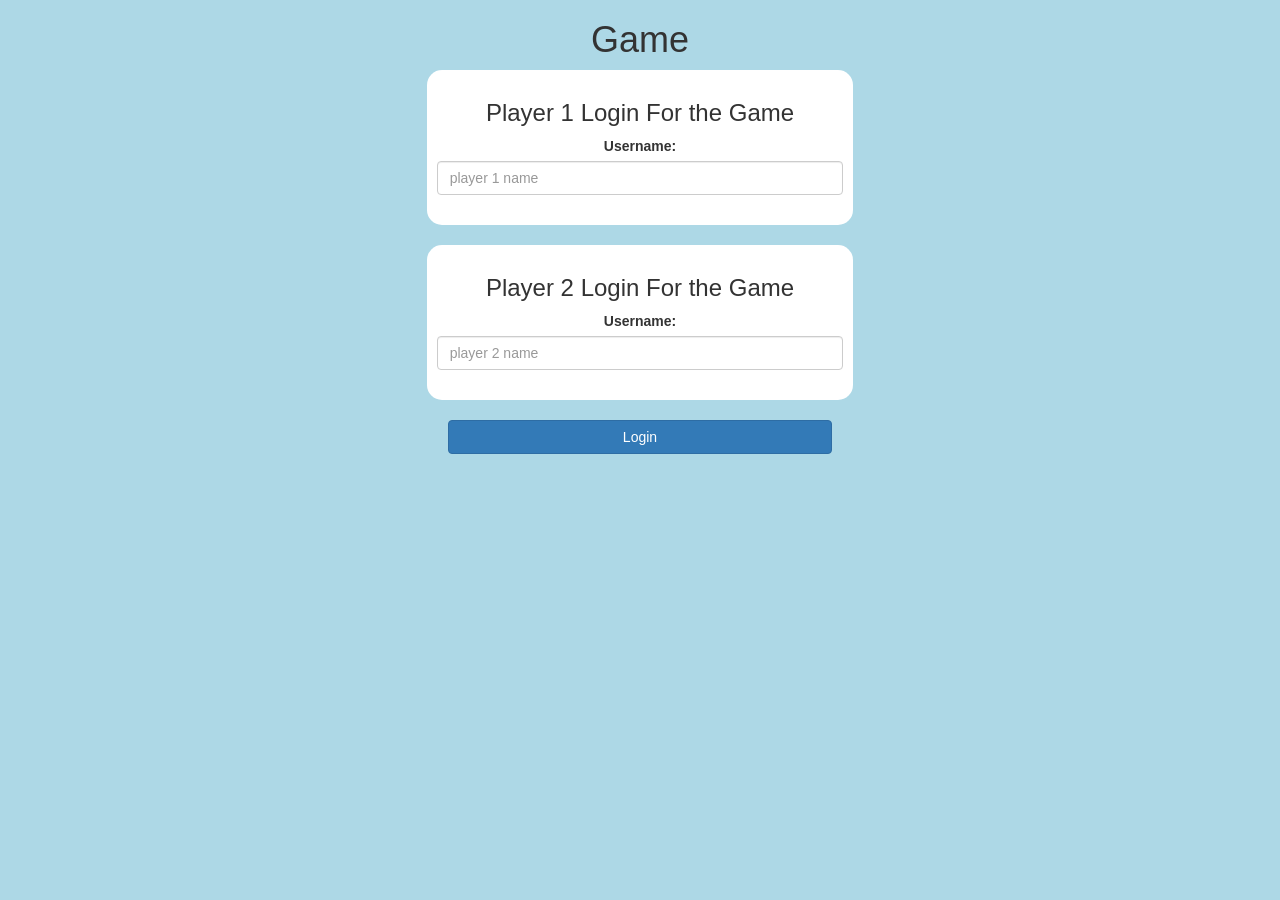
<file: index.html>
<!DOCTYPE html>
<html>
<head>
	<title>Guess The Word</title>

<meta name="viewport" content="width=device-width, initial-scale=1">
<link rel="stylesheet" href="https://maxcdn.bootstrapcdn.com/bootstrap/3.4.0/css/bootstrap.min.css">
<script src="https://ajax.googleapis.com/ajax/libs/jquery/3.4.1/jquery.min.js"></script>
<script src="https://maxcdn.bootstrapcdn.com/bootstrap/3.4.0/js/bootstrap.min.js"></script>

<link rel="stylesheet" type="text/css" href="game.css">

<script src="game_login.js"></script>
</head>
<body>
	<center>
		<h1>Game</h1>

		<div class="col-lg-4 col-sm-8 col-xs-11 login_div1">
			<h3>Player 1 Login For the Game</h3>
			<label>Username: </label>
			<input type="text" id="player_1_name_input" class="form-control" placeholder="player 1 name">
			<br>
		</div>
		<br>
		<div class="col-lg-4 col-sm-8 col-xs-11 login_div1">
			<h3>Player 2 Login For the Game</h3>
			<label>Username: </label>
			<input type="text" id="player_2_name_input" class="form-control" placeholder="player 2 name">
			<br>
		</div>
		<br>

		<button style="width:30%" class="btn btn-primary" onclick="addUser()">Login</button>
	</center>

</body>
</html>
</file>
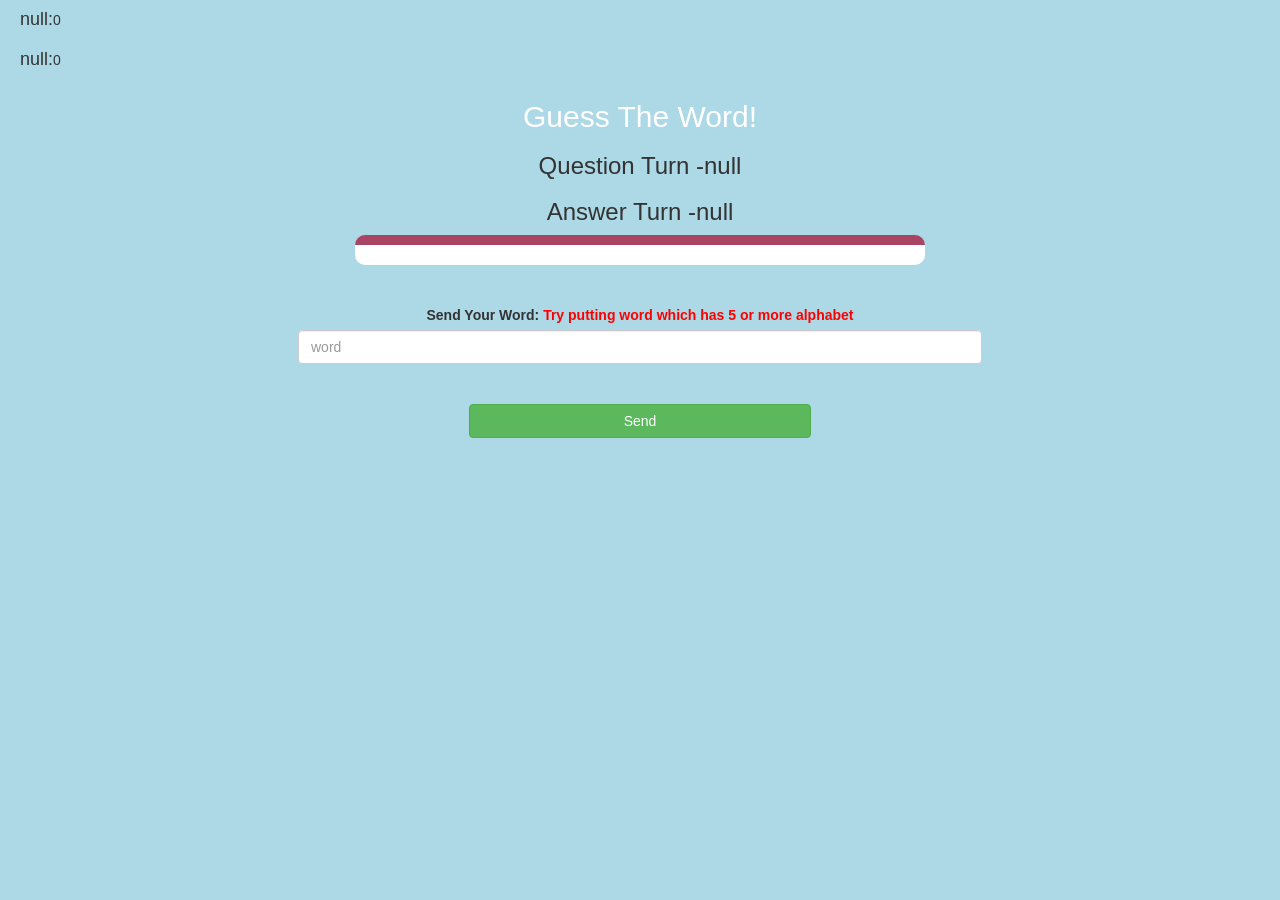
<file: game_page.html>
<!DOCTYPE html>
<html>
<head>
	<title>Guess The Word</title>

<meta name="viewport" content="width=device-width, initial-scale=1">
<link rel="stylesheet" href="https://maxcdn.bootstrapcdn.com/bootstrap/3.4.0/css/bootstrap.min.css">
<script src="https://ajax.googleapis.com/ajax/libs/jquery/3.4.1/jquery.min.js"></script>
<script src="https://maxcdn.bootstrapcdn.com/bootstrap/3.4.0/js/bootstrap.min.js"></script>

<link rel="stylesheet" type="text/css" href="game.css">
</head>
<body>
<h4 id="player_1_name"></h4><span id="player_1_score"></span>
<br>
<h4 id="player_2_name"></h4><span id="player_2_score"></span>
<div class="container">
	<center>
		<h2 style="color: white;">Guess The Word!</h2>
<h3 id="player_question"></h3>
<h3 id="player_answer"></h3>
<div id="output" class="col-lg-6"></div>

		<br>
		<br>

		<label>Send Your Word: <b style="color: red">Try putting word which has 5 or more alphabet</b></label>
		<br>
		<input type="text" id="word" class="form-control" placeholder="word">
<br>
		<br>
<button onclick=send() class="btn btn-success" style="width:30%;">Send</button>
	</center>
</div>

<script src="game_page.js"></script>
</body>

</html>
</file>
<file: game.css>
body
{
	background: lightblue;
}

	.login_div1 , .login_div2
	{
		background: white;
		padding: 10px;
		float: none;
		border-radius: 15px;
	}


#player_1_name , #player_2_name
{
	display: inline-block;
	margin-left: 20px;
}
#word
{
	width: 60%;
}
#word_display
{
	letter-spacing: 5px;
}
#output
{
background: white;
border-radius: 10px;
border-top: 10px solid #AA4465;
padding: 10px;
float: none;
text-align: left;
}
</file>
